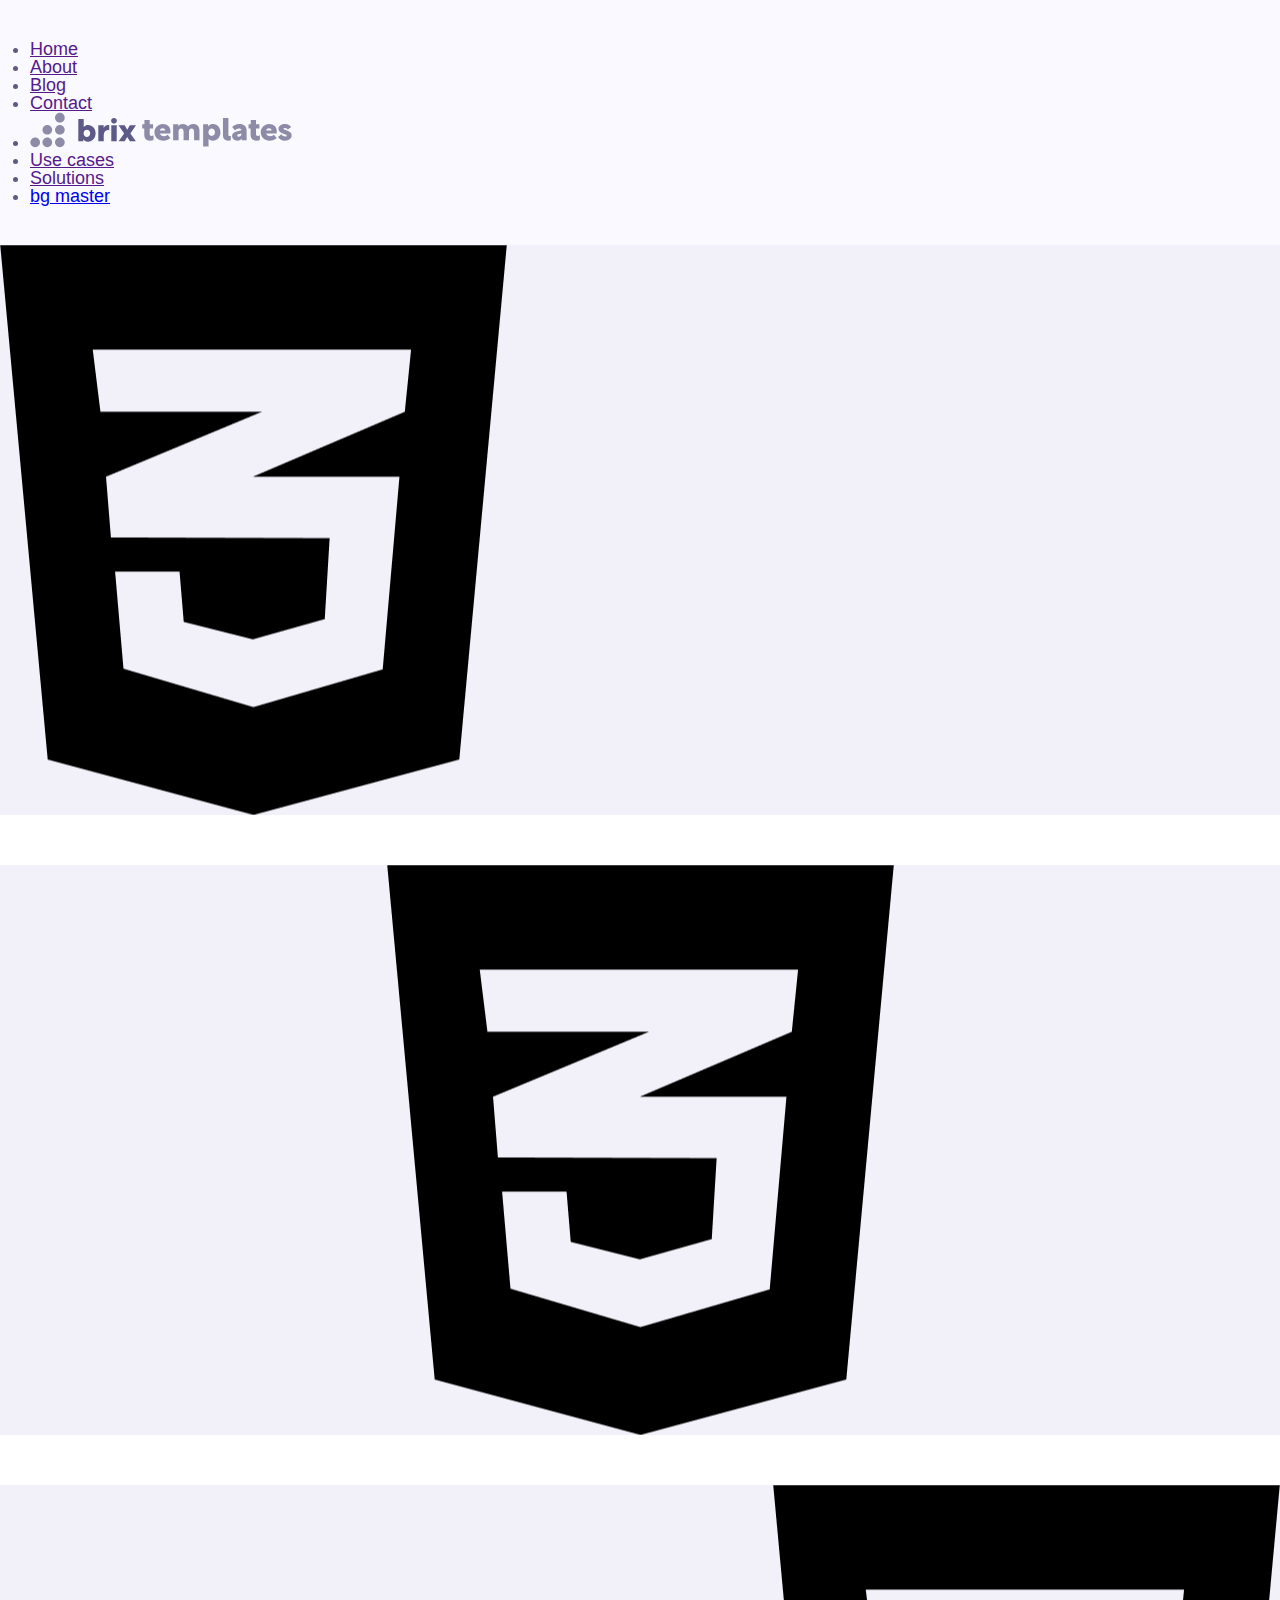
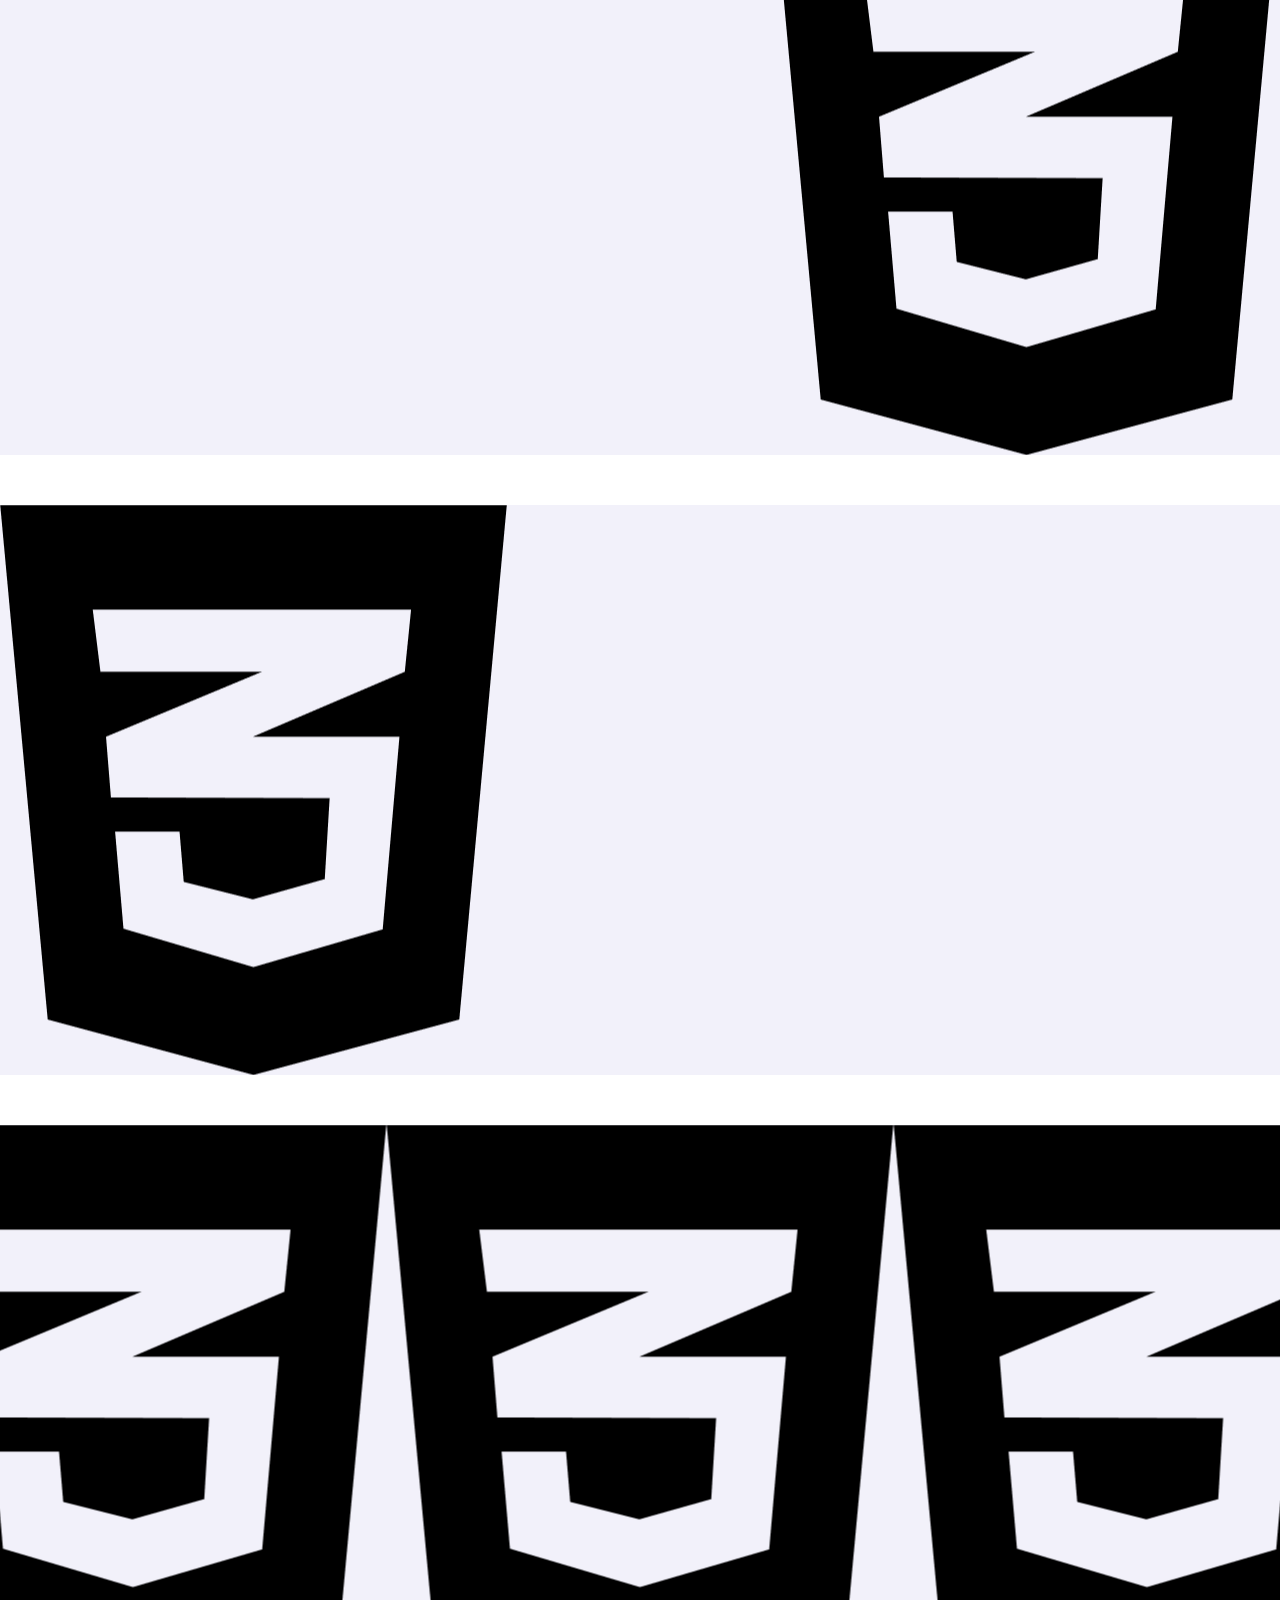
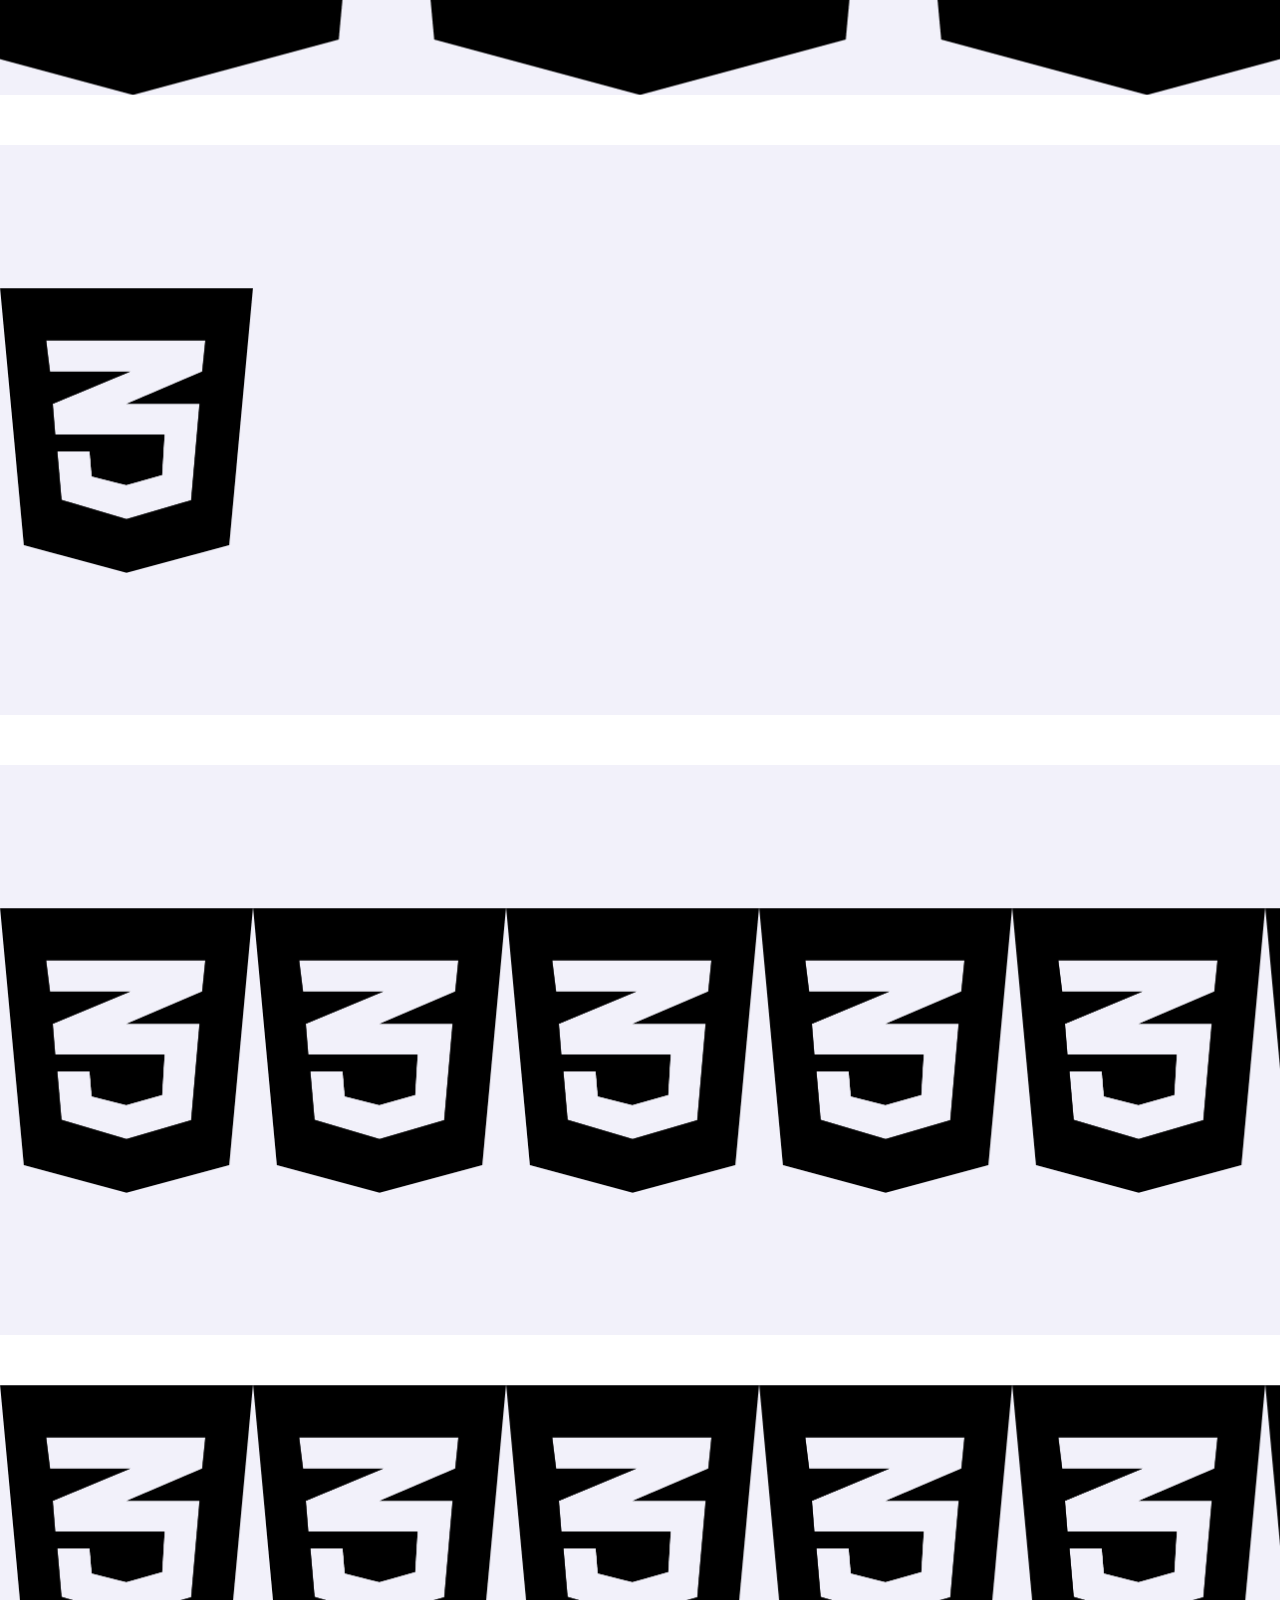
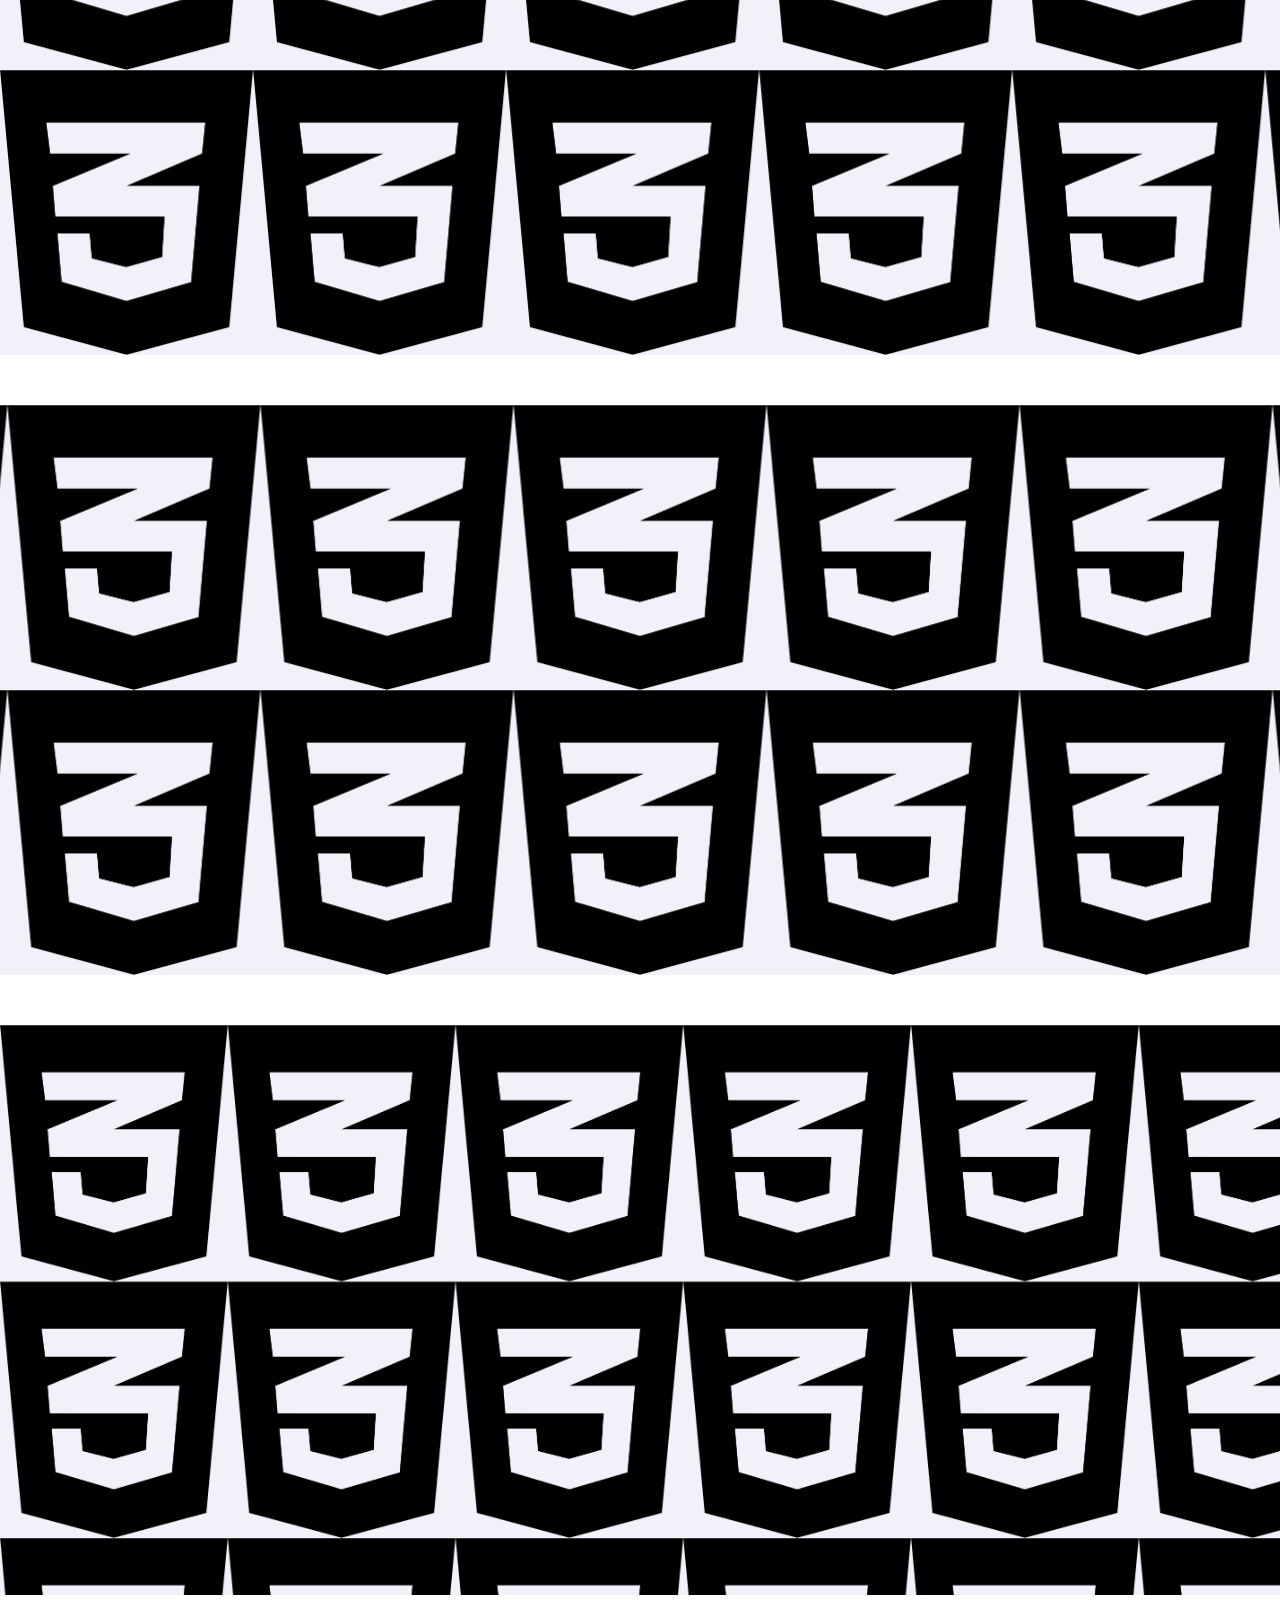
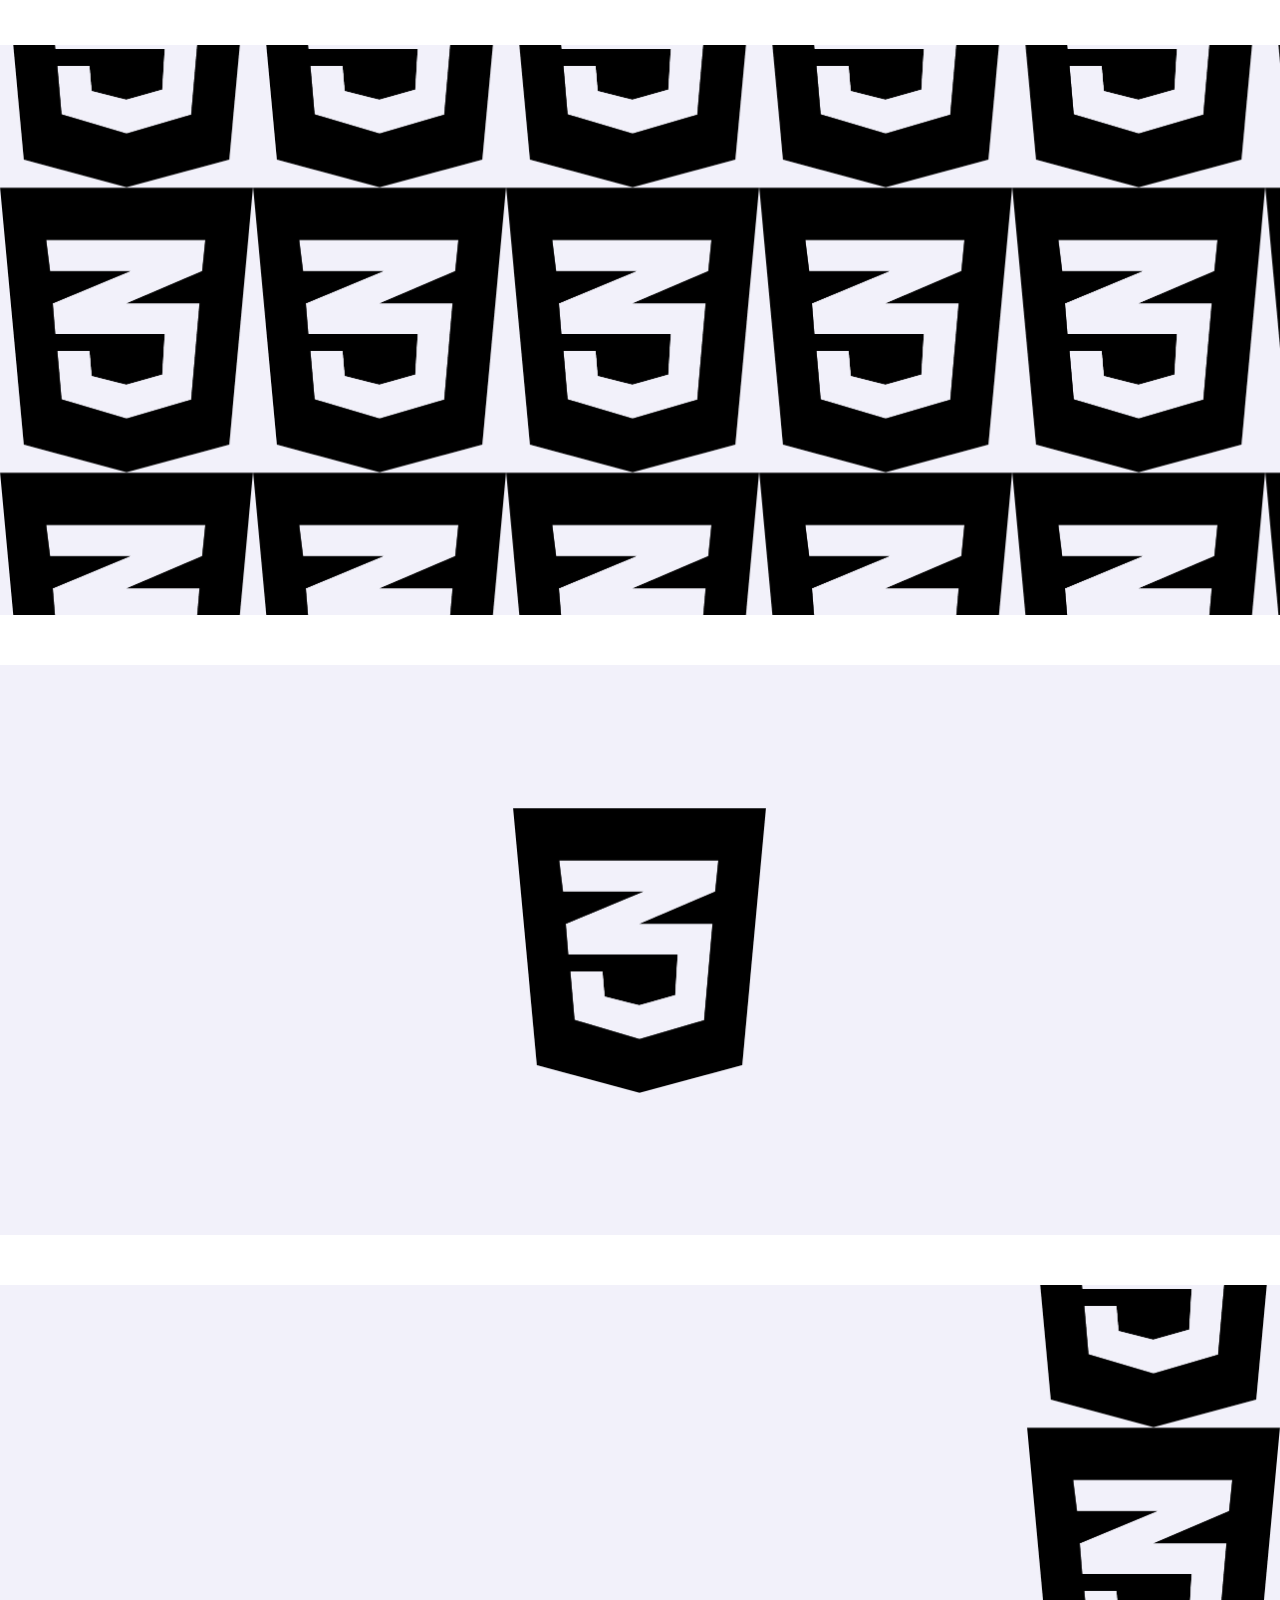
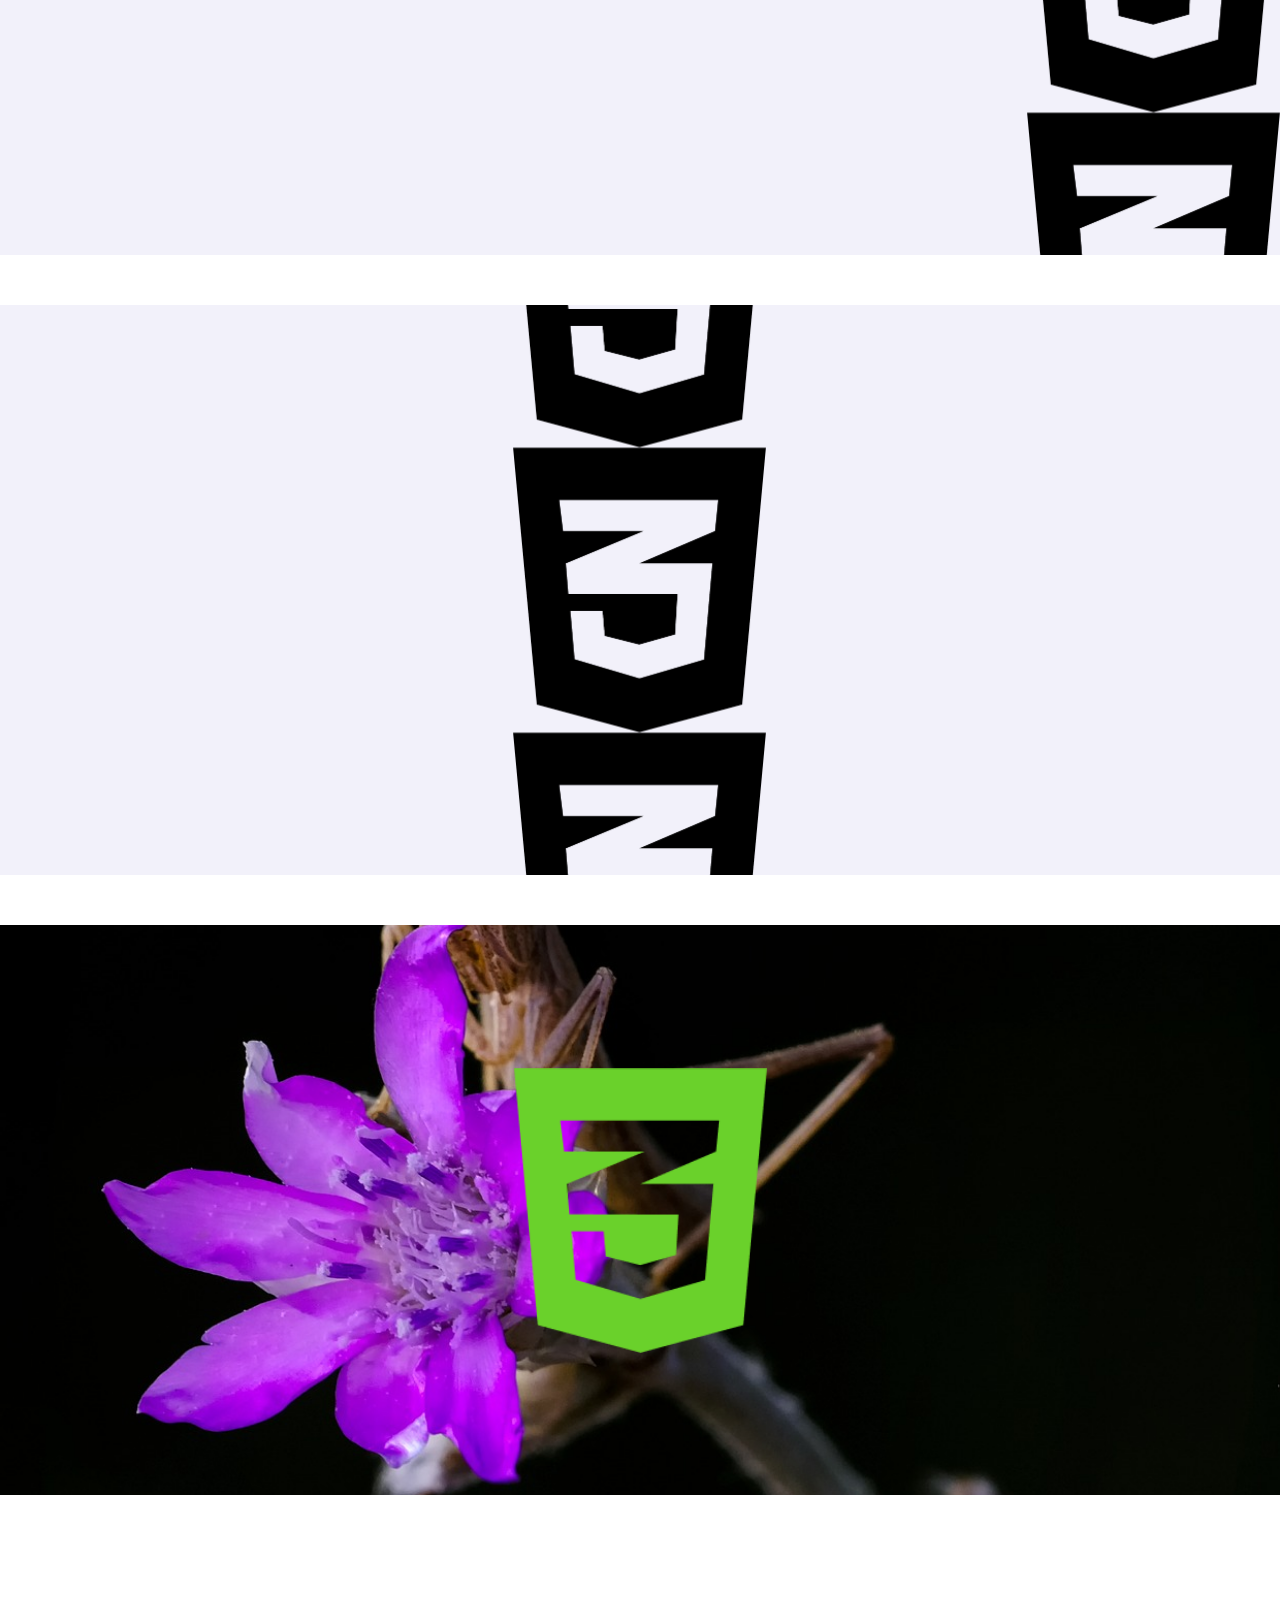
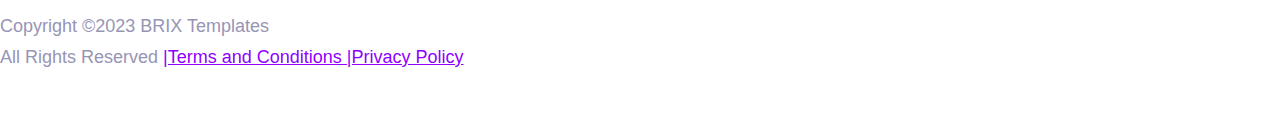
<file: background.html>
<!DOCTYPE html>
<html lang="en">
<head>
    <meta charset="UTF-8">
    <meta name="viewport" content="width=device-width, initial-scale=1.0">
    <title>bg-master</title>
    <link rel="stylesheet" href="./style/style.css">
</head>
<body class="body">
    <header class="header">
        <nav class="header__nav container">
          <ul class="header__list">
            <li class="header__item"><a class="header__link" href="">Home</a></li>
            <li class="header__item"><a class="header__link" href="">About</a></li>
            <li class="header__item"><a class="header__link" href="">Blog</a></li>
            <li class="header__item"><a class="header__link" href="">Contact</a></li>
            <li class="header__item header_item__logo"> <a class="header__link" href="./index.html">
            <img class="header__logo" src="./images/Logo.svg" alt="Logo" ></a>
            </li>
            <li class="header__item"><a class="header__link" href="">Use cases</a></li>
            <li class="header__item"><a class="header__link" href="">Solutions</a></li>
            <li class="header__item"><a class="header__link" href="./background.html">bg master</a></li>
          </ul>
        </nav>
      </header>
      <main class="main-container">
        <div class="background"></div>
        <div class="background bg-xl_center"></div>
        <div class="background bg-xl_right"></div>
        <div class="background "></div>
        <div class="background bg-xl_repeat"></div>
        <div class="background bg-s"></div>
        <div class="background bg-s bg-s_repeat-x"></div>
        <div class="background bg-s bg-s_repeat-inital"></div>
        <div class="background bg-s bg-s_rep bg-s_repeat-center"></div>
        <div class="background bg-s bg-s_rep bg-s_repeat-duble"></div>
        <div class="background bg-s bg-s_rep bg-s_repeat-final"></div>
        <div class="background bg-s bg-s_center"></div>
        <div class="background bg-s bg-s_repeat-y"></div>
        <div class="background bg-s bg-s_center-y"></div>
        <div class="background background_double"></div>
      </main>
      <footer class="footer">
        <div class="footer__container">
        <p class="text footer__text">Copyright &copy;2023 BRIX Templates</p>
        <p class="text footer__text">All Rights Reserved
            <a class="link footer__link"  href=""> |Terms and Conditions </a>
            <a class="link footer__link"  href=""> |Privacy Policy </a></p>
      </div>
      </footer>  
</body>
</html>
</file>
<file: style/style.css>
:root {
    --primary-color: #5D5A88;
    --secondary-color: #9795B5;
}

* {
    box-sizing: border-box;
    margin: 0;
    padding: 0;
}

.body {
    background-color: #FFFFFF;
    font-size: 18px;
    color: var(--primary-color);
    font-family: "DM Sans", Arial, sans-serif;
    margin: 0;
}

.container {
    width: 100%;
    max-width: 1250px;
    margin-left: auto;
    margin-right: auto;
    padding-left: 15px;
    padding-right: 15px;
}

.title-h1 {
    color: var(--primary-color);
    font-size: 56px;
    line-height: 1.2;
    font-weight: 700;
}

.title-h2 {
    color: var(--primary-color);
    font-size: 36px;
    line-height: 1.3;
    font-weight: 700;
}

.title-h3 {
    color: var(--primary-color);
    line-height: 1.4;
    font-weight: 700;
}

.button {
    display: inline-block;
    padding: 25px 35px;
    border-radius: 40px;
    text-align: center;
    text-decoration: none;
    line-height: 1;
}
 
.ul {
    margin: 0;
}

.header {
    background-color: #F9F9FF;
    line-height: 1;
    padding-top: 40px;
    padding-bottom: 40px;
    margin: 0;
}

.nav-header__list {
    display: flex;
    justify-content: space-between;
    align-items: center;
    padding-left: 0;
    list-style: none; 
}

.nav-header_item__logo {
    flex: 1;
    text-align: center;
}


.nav-header__item:not(:last-child) {
    margin-right: 30px;
}

.nav-header__link {
    color: var(--primary-color);
    text-decoration: none;
}

.nav-header__link:hover {
    color: #1500FF;   
}

.nav-header__link:active{
    color: #000;
}

.hero {
    background-color: #FFF;
    padding: 120px 0;
}

.hero__content {
    display: flex;
    flex-direction: row-reverse;
    align-items: center;
}

.hero-text {
    margin-top: 16px;
    margin-left: 80px;
}

.button_primary {
    background-color: var(--primary-color);
    color: #FFFFFF;
    border: none;
    font-weight: 700;
    line-height: 1;
    margin-top: 50px;
    margin-right: 24px;
 
}

.button__icon {
    margin-left: 10px;
}

.button_primary:hover {
    background-color: #5F5C7F;
}

.button_primary:active {
    background-color: #A4A2C4;
}

.button_sacondary {
    background-color: transparent;
    color: var(--primary-color);
    border: 1.5px solid var(--primary-color);
    font-size: 18px;
    font-weight: 400;
    line-height: 1;   
}

.button_sacondary:hover {
    background-color: #F6F5FF;
}

.button_sacondary:active {
    background-color: #EFEEFB;
}

.text {
    color: var(--secondary-color);
    font-size: 18px;
    line-height: 1.7;
    font-weight: 400;
}

.clients {
    background-color: #F9F9FF;
    padding: 100px 0 155px;
}


.clients__list {
    display: flex;
    justify-content: space-between;
    align-items: center;
    flex-wrap: wrap;
    gap: 100px calc(10rem - 100px);
}

.clients__item {
    display: flex;
    align-items: flex-start;
    list-style: none;
}

.clients__titel {
    color: #1E285F;
    margin-bottom: 16px;
}

.clients__text {
    margin-bottom: 120px;
}

.numbers{
    padding: 175px 0;
}

.numbers__content {
    display: flex;
    justify-content: space-between;
    align-items: center;
}

.numbers__main-titel {
    max-width: 250px;
}

.numbers__list{
    display: flex;
    flex-wrap: wrap;
    width: 800px;
    border: 1px solid #D4D2E3;
    border-radius: 15px;
}

.numbers__item {
    display: flex;
    flex-direction: column;
    justify-content: center;
    width: 50%;
    min-height: 270px;
	text-align: center;
}

.numbers__item:nth-child(2n-1) {
	border-right: 1px solid #D4D2E3;
}

.numbers__item:nth-child(2n+1),
.numbers__item:nth-child(2n+2) {
	border-top: 1px solid #D4D2E3;
}

.numbers__text {
    color: var(--primary-color);
    font-size: 44px;
    font-weight: 700;
    line-height: 1.2;
}

.light {
    color: #BCBACD;
}

.numbers__title-h3 {
    text-align: center;
    font-size: 24px;
    line-height: 1.4;
}

.get-started {
    background-color: #F2F1FA;
}

.get-started__content {
   display: flex;
   justify-content: space-between;
   align-items: center;
}

.get-started__title {
    margin-right: 110px;
    margin-bottom: 16px;
}

.get-started__text {
    color: var(--secondary-color);
    margin-right: 110px;
}

.get-started__image {
    width: 597px;
}

.link {
    color: #ADABC3;
    font-size: 18px;
    font-weight: 400;
    line-height: 1.7;   
}

.link:visited {
    color: #8F00FF9E;
}

.link:hover {
    color: var(--primary-color);
}

.link:active {
    color: #1500FF;
}

.button_m {
    background-color: var(--primary-color);
    color: #FFFFFF;
    padding: 30px 55px;
    border: none;
    border-radius: 50px;
    font-size: 20px;
    line-height: 1;
    font-weight: 700;
    
}

.button_m:hover {
    background-color: #5F5C7F;
}

.button_m:active {
    background-color: #A4A2C4;  
}

.button_sacondary-m {
    background-color: transparent;
    color: var(--primary-color);
    border:1.5px solid var(--primary-color);
    padding: 30px 55px;
    border-radius: 45px;
    font-weight: 400;
    line-height: 1; 
    margin-right: 160px;
}

.button_sacondary-m:hover {
    background-color: #F6F5FF;
}

.button_sacondary-m:active {
    background-color: #EFEEFB;  
}

.data-section {
    background-color: #FFF;
    padding: 40px 0;
}
.data-section__titel {
    margin-bottom: 122px;
}

.table {
	width: 100%;
	margin: 120px 0 90px;
	text-align: left;
	line-height: 1.5;
	background-color: #fff;
	border-collapse: collapse;
	border-color: #DDDFE1;
}

.table__thead,
.table__tfoot {
    color: #464A53;
    font-size: 15px;
    line-height: 3;
    font-weight: 400; 
}

.table__header {
    padding: 10px 20px;
}

.table__tbody {
    color: #6A707E;
    font-size: 13px;
    line-height: 1.5;
    font-weight: 400;
}

.table__data {
    padding-left: 15px;
    padding-right: auto;
}

.table__tbody .table__data:nth-child(2),
.table__tbody .table__data:nth-child(5) {
    color: #ABAFB3;
    padding: 20px;  
}

.table__tbody .table__row-1,
.table__tbody .table__row-3 {
    background-color: #FAFAFA;
    padding: 20px;
}

.table__tfoot .table__row-foot {
    background-color: #FAFAFA;
}

.video {
    padding: 100px 0;
}

.video__content {
    display: flex;
    justify-content: space-between;
    align-items: center;
}

.video__player-col {
    width: 50%;
    line-height: 0;
}

.video__player {
    width: 100%;
    height: auto;
    border-radius: 25px 0 0 25px;
}

.video__info {
    width: 50%;
    max-width: 540px;
}

.video__titel {
    margin-bottom: 10px;
}

.video_titel-center {
    text-align: center;
    margin-bottom: 30px;
}

.video__text {
    font-size: 22px;
    font-weight: 400;
    margin-bottom: 40px;
}

.through {
    text-decoration: line-through;
}

.italic {
    font-style: italic;
}

.italic-bold {
    font-style: italic;
    font-weight: 500;
}

.bold {
    font-weight: 700;
}

.cards {
    padding: 150px 0;
}

.cards__info {
    width: 610px;
    height: auto;
    margin: 0 300px 50px;
    text-align: center;
}

.cards__items {
    display: flex;
    gap: 30px;
    
}

.cards__main-item {
    max-width: 50%;
    min-height: 565px;
    border-radius: 20px;
    background: #F2F1FA;
    display: flex;
    flex-direction: column;
    align-items: center;
    justify-content: flex-end;
    padding: 60px 100px;
}

.cards__image-main {
    text-align: center;
    margin-bottom: 130px;
    
}

.cards__list {
    display: flex;
    flex-wrap: wrap;
    gap: 30px;
    width: calc(50% - 15px);
}

.cards__item {
    display: flex;
    flex-direction: row-reverse;
    justify-content: space-around;
    align-items: center;
    width: 100%;
    border-radius: 20px;
    background: #F2F1FA;
    padding: 60px 50px;
}

.cards__item_top {
    max-width: 270px;
    margin-right: 100px;
}

.cards__item_bottom {
    max-width: 270px;
    margin-right: 100px;
}

.cards__text {
    margin-bottom: 35px;
}

.cards_titel-main {
    margin-bottom: 16px;
}

.cards__text-center {
    margin-bottom: 30px;
}

.cards__link {
    color: #8D8BA7;
    text-align: center;
    font-size: 18px;
    line-height: 1;
    font-weight: 700;
    text-decoration: none;
}

.footer {
    color: var(--secondary-color);
    padding: 66px 0;
}

.footer__contant {
    display: flex;
    justify-content: space-between;
}





.background {
    height: 570px;
    background-color: #F2F1FA;
    background-image: url(../images/css.png);
    background-repeat: no-repeat;
    background-position: left center;
    margin-bottom: 50px;
}

.bg-xl_center {
    background-position: center;
}

.bg-xl_right {
    background-position: right center; 
}

.bg-xl_repeat {
    background-repeat: repeat;
    background-position: center;
}

.bg-s {
    background-position: left;
    background-size: auto 50%;
}

.bg-s_repeat-x {
    background-size: auto 50%;
    background-repeat: repeat-x
}

.bg-s_repeat-inital  {
    background-repeat: repeat;
    background-position: initial;
}

.bg-s_rep{
    background-repeat: initial;
}

.bg-s_repeat-center {
    background-position: top center;
}

.bg-s_repeat-duble {
    background-repeat: repeat;
    background-position: top left ;
    background-size: auto 45%;
}

.repeat-final{
    background-position: center;
}

.bg-s_center {
    background-repeat: no-repeat;
    background-position: center;
}

.bg-s_repeat-y {
    background-repeat: repeat-y;
    background-position: right;
}

.bg-s_center-y {
    background-repeat: repeat-y;
    background-position: center;   
}

.background_double {
    background-image: url(../images/green.png), url(../images/mantis.png);
    background-position: center, center;
    background-size: auto 50%, 100% auto;
}
</file>
